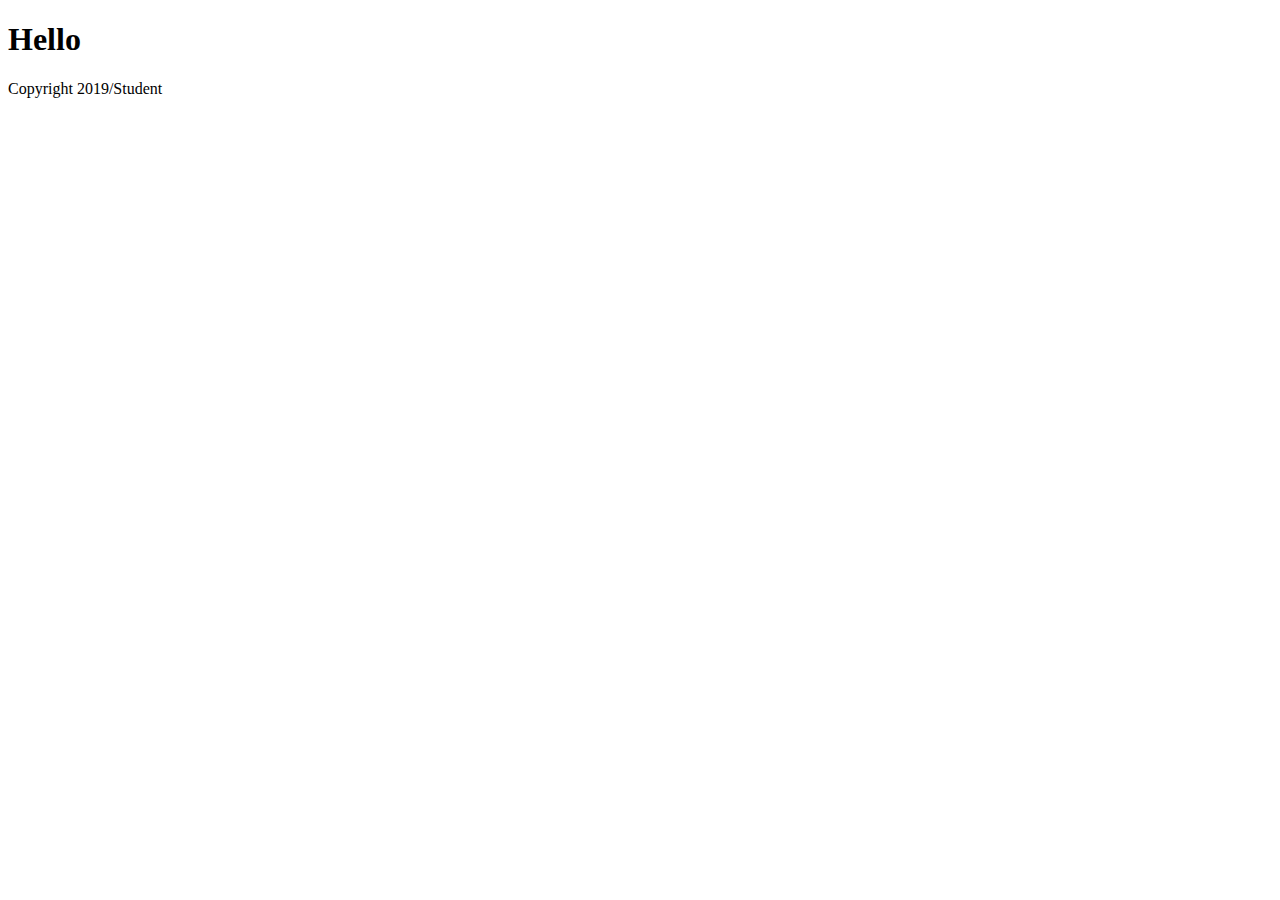
<file: index.html>
<!doctype html>
<html><head>
<meta charset="utf-8">
<meta name="viewpoint" content="width-device-width, initial-scale-1.0">
<meta http-equiv="X-UA-Compatible" content="ie-edge">
<meta name="description" content="this is the description">
<title>Untitled Document</title>

<link href="zoeycode.css/main.css" rel="stylesheet" type="text/css">
<link href="zoeycode.css/main.scss" rel="stylesheet" type="text/css">
<link href="zoeycode.css/css.css" rel="stylesheet" type="text/css">
</head>

<body>
	<nav>
	  <ul>
		<a href="../Home"></a>
		<a href="../About"></a>
		<a href="../Contact"></a>
		<a href="../Services"></a>
	  </ul>
	</nav>
	<div id="wrapper">
		<header><h1>Hello</h1></header>
	<article id="asgfgh">
		</article>
	<article id="ajfg">
		</article>
	<footer>Copyright 2019/Student</footer>
	</div>
	<script src="js/js.js"></script>
</body>
</html>
</file>
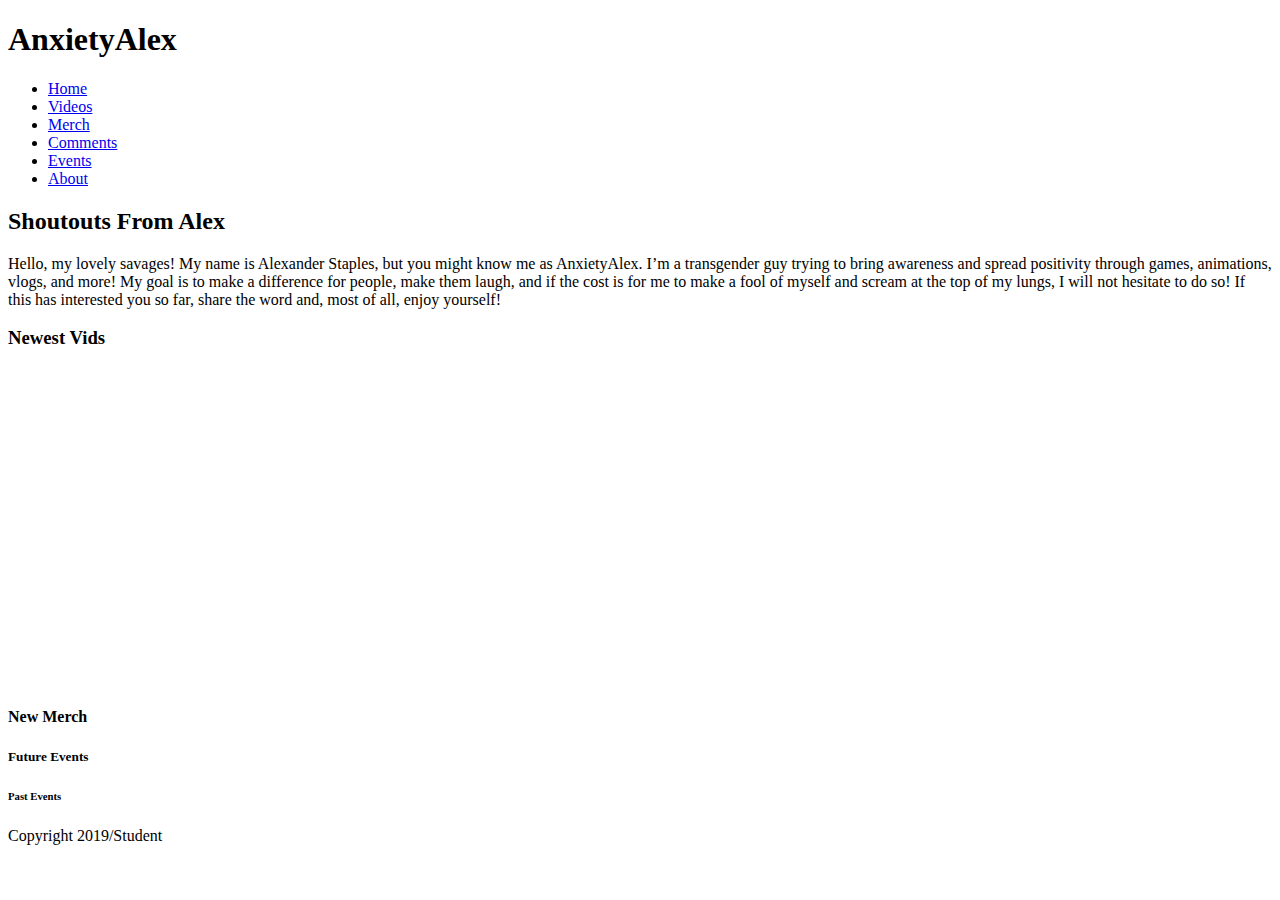
<file: zoeycode/zoeyscode/index.html>
<!doctype html>
<html><head>
<meta charset="utf-8">
<meta name="viewpoint" content="width-device-width, initial-scale-1.0">
<meta http-equiv="X-UA-Compatible" content="ie-edge">
<meta name="description" content="this is the description">
<title>Untitled Document</title>

<link href="styles/main.min.css.map" rel="stylesheet" type="text/css">
<link href="styles/main.min.css" rel="stylesheet" type="text/css">
<link href="styles/main.css" rel"stylesheet" type="text/css"> 
<link href="https://fonts.googleapis.com/css?family=Cinzel Decorative" rel="stylesheet">
</head>

<body>
<div id="wrapper">
  <header><h1>AnxietyAlex</h1></header>
    <nav>
        <ul>
            <li><a href="index/index.html">Home</a></li>
            <li><a href="videos/index.html">Videos</a></li>
            <li><a href="merch/index.html">Merch</a></li>
            <li><a href="comments/index.html">Comments</a></li>
            <li><a href="events/index.html">Events</a></li>
            <li><a href="about/index.html">About</a></li>
        </ul>
    </nav>
    <article id="contentmain">
        <h2>Shoutouts From Alex</h2>
        <p>Hello, my lovely savages! My name is Alexander Staples, but you might know me as AnxietyAlex. I’m a transgender guy trying to bring awareness and spread positivity through games, animations, vlogs, and more! My goal is to make a difference for people, make them laugh, and if the cost is for me to make a fool of myself and scream at the top of my lungs, I will not hesitate to do so! If this has interested you so far, share the word and, most of all, enjoy yourself!</p>
    </article>
    <article id="newest stuff">
				<h3>Newest Vids</h3>
				<iframe width="560" height="315" src="https://www.youtube.com/embed/rtNLBV5MDDU?start=246" frameborder="0" allow="accelerometer; autoplay; encrypted-media; gyroscope; picture-in-picture" allowfullscreen></iframe>
    </article>
			<article id="newstuff">
				<h4>New Merch</h4>
			</article>
		    <article id="newthings">
			<article id= "newtimes">
				<h5>Future Events</h5>
			</article>
			<article id="oldtimes">
				<h6>Past Events</h6>
			</article>
		</article>
	<footer>Copyright 2019/Student</footer>
</div>
<script src="js/js.js"></script>
</body>
</html>
</file>
<file: zoeycode.css/main.css>
/* Scss Document */
</file>
<file: zoeycode.css/css.css>
@charset "utf-8";
/* CSS Document */
</file>
<file: zoeycode/zoeyscode/styles/main.css>
@media screen and (max-width: 767px){
    body{
        
    }
    
}
@media (min-width: 768px) and (max-width:1023px) {

}
@media (min-width: 1024px) {
    
}
</file>
<file: zoeycode/zoeyscode/styles/main.min.css>
@charset "utf-8";
/* CSS Document */
</file>
